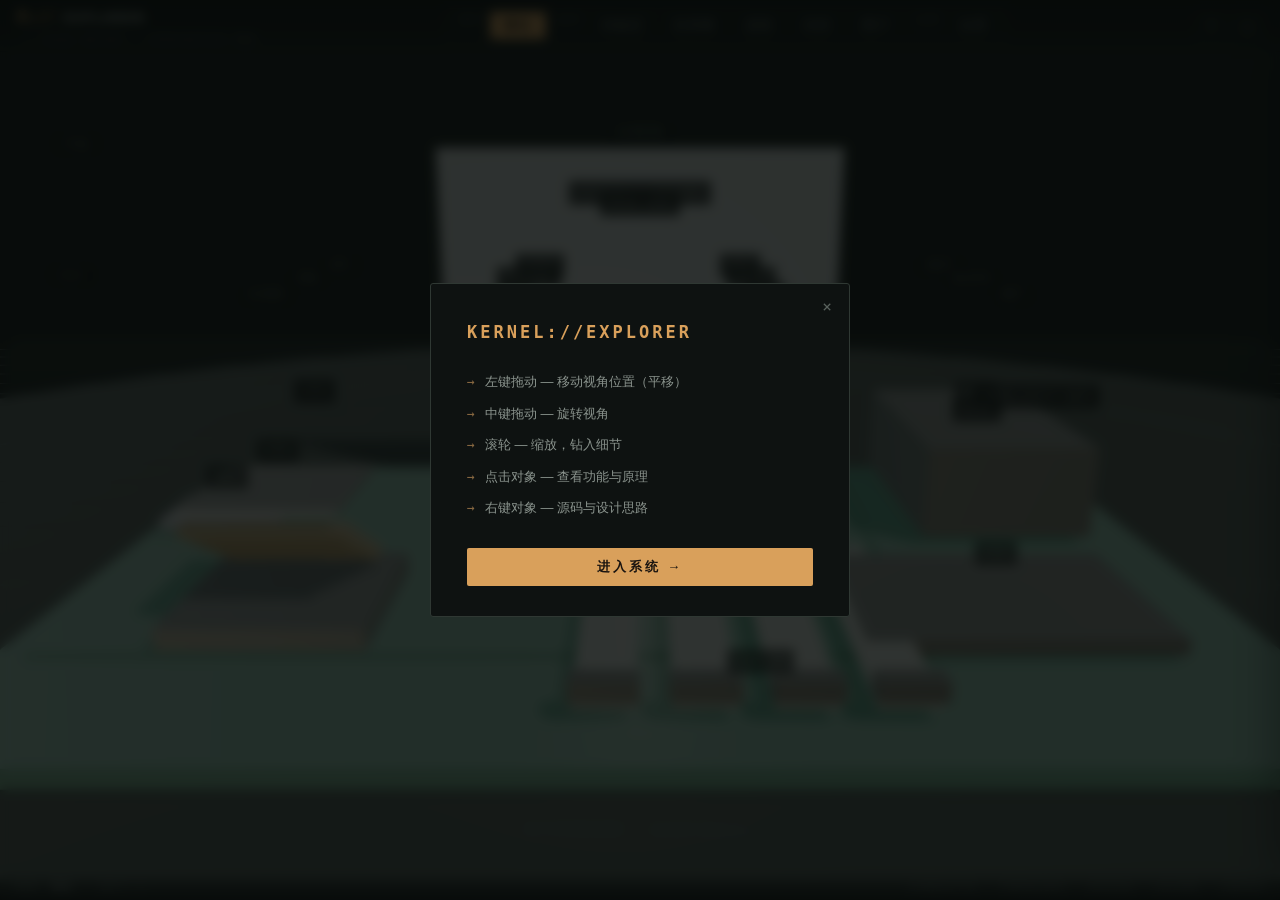
<file: index.html>
<!DOCTYPE html>
<html lang="zh-CN">
<head>
<meta charset="UTF-8">
<meta name="viewport" content="width=device-width, initial-scale=1.0">
<title>KERNEL://EXPLORER — Linux 内核三维学习器</title>
<meta name="description" content="以三维交互方式学习 Linux 系统架构：内核态/用户态、目录树、进程与内存原理">
<link rel="stylesheet" href="css/style.css?v=3">
</head>
<body>

<!-- ===== 顶部 HUD ===== -->
<header class="hud" id="hud">
  <div class="hud-left">
    <div class="brand">
      <span class="brand-mark">K://</span>
      <span class="brand-name">EXPLORER</span>
    </div>
    <div class="brand-sub">linux&nbsp;kernel&nbsp;·&nbsp;interactive&nbsp;map</div>
  </div>

  <nav class="views" id="views" role="tablist">
    <span class="nav-group">硬件</span>
    <button class="view-btn active" data-view="machine" role="tab">整机</button>
    <span class="nav-group">软件</span>
    <button class="view-btn" data-view="kernel" role="tab">内核态</button>
    <button class="view-btn" data-view="fs" role="tab">目录树</button>
    <button class="view-btn" data-view="process" role="tab">进程</button>
    <button class="view-btn" data-view="memory" role="tab">内存</button>
    <button class="view-btn" data-view="user" role="tab">用户</button>
    <span class="nav-group">全局</span>
    <button class="view-btn" data-view="panorama" role="tab">全景</button>
  </nav>

  <div class="hud-right">
    <button class="icon-btn" id="btn-help" title="操作帮助">?</button>
    <button class="icon-btn" id="btn-reset" title="重置视角">⟲</button>
  </div>
</header>

<!-- ===== 3D 场景 ===== -->
<main id="stage">
  <div id="scene-container"></div>
  <div id="scene-css-layer"></div>

  <!-- 底部状态栏 -->
  <footer class="statusbar" id="statusbar">
    <span class="st st-view">视图: <b id="st-view">全景</b></span>
    <span class="st st-sep">·</span>
    <span class="st st-sel">选中: <b id="st-sel">—</b></span>
    <span class="st st-sep">·</span>
    <span class="st st-hint">左键拖动平移 · 中键拖动旋转 · 滚轮缩放 · 点击查看 · 右键更多</span>
  </footer>
</main>

<!-- ===== 信息面板 ===== -->
<aside class="panel" id="panel" aria-hidden="true">
  <div class="panel-head">
    <div class="panel-crumb" id="panel-crumb"></div>
    <button class="panel-close" id="panel-close" title="关闭 (Esc)">×</button>
  </div>
  <div class="panel-body" id="panel-body"></div>
</aside>

<!-- ===== 右键菜单 ===== -->
<div class="ctxmenu" id="ctxmenu" hidden>
  <div class="ctx-item" data-action="source">查看源码</div>
  <div class="ctx-item" data-action="idea">设计思路</div>
  <div class="ctx-item ctx-sep"></div>
  <div class="ctx-item" data-action="focus">聚焦此对象</div>
  <div class="ctx-item" data-action="reset">返回全景</div>
</div>

<!-- ===== 首次引导 ===== -->
<div class="onboard" id="onboard">
  <div class="onboard-box">
    <button class="onboard-x" id="onboard-x" title="关闭 (Esc)">×</button>
    <div class="onboard-title">KERNEL://EXPLORER</div>
    <div class="onboard-line">左键拖动 — 移动视角位置（平移）</div>
    <div class="onboard-line">中键拖动 — 旋转视角</div>
    <div class="onboard-line">滚轮 — 缩放，钻入细节</div>
    <div class="onboard-line">点击对象 — 查看功能与原理</div>
    <div class="onboard-line">右键对象 — 源码与设计思路</div>
    <button class="onboard-btn" id="onboard-enter">进入系统 →</button>
  </div>
</div>

<!-- ===== WebGL 不可用时的降级提示 ===== -->
<div class="nogl" id="nogl" hidden>
  <div class="nogl-box">
    <div class="onboard-title">无法启动 3D 场景</div>
    <div class="nogl-text">当前浏览器没有可用的 WebGL（图形加速被禁用或硬件不支持）。</div>
    <div class="nogl-text">请尝试：</div>
    <div class="nogl-line">· Chrome / Edge：设置 → 系统 → 使用硬件加速</div>
    <div class="nogl-line">· Safari：开发菜单 → 实验性功能 → WebGL 2.0</div>
    <div class="nogl-line">· 或换一台带 GPU 的电脑 / 更新显卡驱动</div>
    <div class="nogl-text" style="margin-top:12px;color:var(--ink-faint);">学习内容（源码与讲解）仍可浏览：<a id="nogl-link" href="#" style="color:var(--amber);">点击这里查看文字版目录 →</a></div>
  </div>
</div>

<!-- ===== 文字版目录（降级浏览 / 快速跳转） ===== -->
<div class="nodelist" id="nodelist" hidden>
  <div class="nodelist-window">
    <div class="nodelist-head">
      <span class="nodelist-title">NODE INDEX · 全部节点</span>
      <button class="icon-btn" id="nodelist-close" title="关闭 (Esc)">×</button>
    </div>
    <div class="nodelist-body" id="nodelist-body"></div>
  </div>
</div>

<!-- ===== 源码视图遮罩层 ===== -->
<div class="source-overlay" id="source-overlay" hidden>
  <div class="source-window">
    <div class="source-head">
      <span class="source-file" id="source-file"></span>
      <span class="source-spacer"></span>
      <button class="icon-btn" id="source-close">×</button>
    </div>
    <pre class="source-code" id="source-code"></pre>
  </div>
</div>

<script src="js/three.min.js?v=3"></script>
<script src="js/OrbitControls.js?v=3"></script>
<script src="js/CSS2DRenderer.js?v=3"></script>
<script src="js/CSS3DRenderer.js?v=3"></script>
<script src="js/data.js?v=3"></script>
<script src="js/data2.js?v=3"></script>
<script src="js/data3.js?v=3"></script>
<script src="js/ui.js?v=3"></script>
<script>
/* 渲染模式自动选择：有 WebGL → 3D 光影版；无 WebGL → CSS3D 卡片版（无需 GPU） */
(function () {
  var ok = false;
  try {
    var a = document.createElement('canvas');
    var b = document.createElement('canvas');
    ok = !!(window.WebGLRenderingContext &&
      (a.getContext('webgl2') || b.getContext('webgl') || b.getContext('experimental-webgl')));
  } catch (e) { ok = false; }
  var s = document.createElement('script');
  s.src = ok ? 'js/main.js?v=3' : 'js/main-css3d.js?v=3';
  document.body.appendChild(s);
})();
</script>
</body>
</html>
</file>
<file: css/style.css>
/* ==========================================================================
   KERNEL://EXPLORER — design system
   暗色工业风：暖黑底、琥珀强调、细边框、等宽 HUD。
   刻意规避：紫色渐变、玻璃拟态泛滥、大圆角卡片。
   ========================================================================== */

:root {
  /* 色板 */
  --bg:        #0a0d0c;   /* 场景底色：带一丝绿的暖黑 */
  --bg-2:      #0e1211;   /* 面板底色 */
  --bg-3:      #121715;   /* 悬浮层 */
  --code-bg:   #070908;   /* 源码块 */
  --line:      #212824;   /* 细边框 */
  --line-2:    #2f3833;   /* hover 边框 */
  --ink:       #d5dad5;   /* 主文字 */
  --ink-dim:   #8a938d;   /* 次要文字 */
  --ink-faint: #5a635e;   /* 弱化文字 */
  --amber:     #d9a05b;   /* 唯一强调色：琥珀 */
  --amber-bright: #e9bc82;
  --amber-dim: #8a6a42;
  --cold:      #8aa8bd;   /* 用户态：冷灰蓝 */
  --cold-dim:  #5c7484;
  --term:      #9cc39a;   /* 终端绿：仅用于源码/状态 */
  --hard:      #a2a8a5;   /* 硬件金属灰 */
  --danger:    #c96f5d;

  /* 字体 */
  --f-sans: "PingFang SC", "Noto Sans SC", "Source Han Sans SC", "Microsoft YaHei",
            -apple-system, "Helvetica Neue", Arial, sans-serif;
  --f-mono: "JetBrains Mono", "SF Mono", "Cascadia Code", Menlo, Consolas, "Noto Sans Mono CJK SC", monospace;

  /* 尺寸节奏 */
  --r: 3px;            /* 圆角：极小，工业感 */
  --panel-w: 430px;
  --hud-h: 52px;
}

/* ============ 基础 ============ */
* { margin: 0; padding: 0; box-sizing: border-box; }

html, body {
  width: 100%; height: 100%;
  overflow: hidden;
  background: var(--bg);
  color: var(--ink);
  font-family: var(--f-sans);
  font-size: 14px;
  line-height: 1.65;
  -webkit-font-smoothing: antialiased;
}

::selection { background: rgba(217,160,91,.28); color: #f2e4cf; }

button { font-family: inherit; cursor: pointer; border: none; background: none; color: inherit; }
:focus-visible { outline: 1px solid var(--amber); outline-offset: 2px; }

/* 滚动条（面板内） */
::-webkit-scrollbar { width: 8px; height: 8px; }
::-webkit-scrollbar-thumb { background: var(--line-2); border-radius: 4px; }
::-webkit-scrollbar-thumb:hover { background: #3d4842; }
::-webkit-scrollbar-track { background: transparent; }

/* ============ 顶部 HUD ============ */
.hud {
  position: fixed; inset: 0 0 auto 0; z-index: 40;
  height: var(--hud-h);
  display: flex; align-items: center; justify-content: space-between;
  padding: 0 18px;
  background: linear-gradient(to bottom, rgba(7,10,9,.92), rgba(7,10,9,.55) 70%, transparent);
  border-bottom: 1px solid transparent;
  pointer-events: none;
}
.hud > * { pointer-events: auto; }

.brand { display: flex; align-items: baseline; gap: 8px; }
.brand-mark {
  font-family: var(--f-mono);
  font-size: 15px; font-weight: 700; letter-spacing: .5px;
  color: var(--amber);
}
.brand-name {
  font-family: var(--f-mono);
  font-size: 12px; font-weight: 600; letter-spacing: 3px;
  color: var(--ink);
}
.brand-sub {
  margin-left: 10px;
  font-family: var(--f-mono); font-size: 10px; letter-spacing: 1.2px;
  color: var(--ink-faint);
  border-left: 1px solid var(--line-2); padding-left: 10px;
  text-transform: lowercase;
}

/* 视图切换 tabs */
.views {
  display: flex; gap: 2px;
  padding: 3px;
  background: rgba(14,18,17,.72);
  border: 1px solid var(--line);
  border-radius: var(--r);
}
.view-btn {
  padding: 5px 14px;
  font-size: 12px; letter-spacing: 2px;
  color: var(--ink-dim);
  border-radius: 2px;
  transition: color .18s, background .18s;
}
.view-btn:hover { color: var(--ink); }
.view-btn.active {
  color: #1a1410;
  background: var(--amber);
  font-weight: 600;
}

.hud-right { display: flex; gap: 6px; }
.icon-btn {
  width: 30px; height: 30px;
  display: grid; place-items: center;
  font-family: var(--f-mono); font-size: 14px;
  color: var(--ink-dim);
  border: 1px solid var(--line);
  border-radius: var(--r);
  background: rgba(14,18,17,.72);
  transition: color .18s, border-color .18s;
}
.icon-btn:hover { color: var(--amber); border-color: var(--amber-dim); }

/* ============ 场景 ============ */
#stage { position: fixed; inset: 0; }
#scene-container { position: absolute; inset: 0; }
#scene-css-layer { position: absolute; inset: 0; pointer-events: none; overflow: hidden; }

/* CSS 标签（CSS2D） */
.css-label {
  pointer-events: auto;
  font-family: var(--f-mono);
  font-size: 11px; letter-spacing: 1px;
  color: var(--ink-dim);
  background: rgba(10,13,12,.72);
  border: 1px solid var(--line);
  border-radius: 2px;
  padding: 2px 8px;
  white-space: nowrap;
  user-select: none;
  cursor: pointer;
  transition: color .15s, border-color .15s, background .15s;
  backdrop-filter: blur(2px);
}
.css-label:hover { color: var(--amber-bright); border-color: var(--amber-dim); }
.css-label.sel { color: var(--amber-bright); border-color: var(--amber); background: rgba(26,20,14,.8); }
.css-label.layer-tag {
  font-size: 10px; letter-spacing: 3px;
  color: var(--ink-faint);
  border-color: transparent; background: transparent;
  cursor: default; pointer-events: none;
  backdrop-filter: none;
}
.css-label.layer-tag:hover { color: var(--ink-faint); }
.css-label.layer-tag.amber { color: var(--amber-dim); }
.css-label.layer-tag.cold { color: var(--cold-dim); }

/* ============ 底部状态栏 ============ */
.statusbar {
  position: fixed; inset: auto 0 0 0; z-index: 40;
  height: 26px;
  display: flex; align-items: center; gap: 10px;
  padding: 0 14px;
  font-family: var(--f-mono); font-size: 10.5px; letter-spacing: .5px;
  color: var(--ink-faint);
  background: linear-gradient(to top, rgba(7,10,9,.9), rgba(7,10,9,.5) 60%, transparent);
  pointer-events: none;
}
.st b { color: var(--ink-dim); font-weight: 500; }
.st-sep { color: var(--line-2); }
.st-hint { margin-left: auto; }

/* ============ 信息面板 ============ */
.panel {
  position: fixed; top: var(--hud-h); right: 0; bottom: 26px; z-index: 30;
  width: min(var(--panel-w), 92vw);
  display: flex; flex-direction: column;
  background: rgba(12,16,14,.93);
  border-left: 1px solid var(--line);
  box-shadow: -12px 0 40px rgba(0,0,0,.45);
  transform: translateX(102%);
  transition: transform .26s cubic-bezier(.33,1,.5,1);
}
.panel.open { transform: translateX(0); }

.panel-head {
  display: flex; align-items: center; justify-content: space-between;
  padding: 10px 14px;
  border-bottom: 1px solid var(--line);
}
.panel-crumb {
  font-family: var(--f-mono); font-size: 11px; letter-spacing: 1px;
  color: var(--amber);
  overflow: hidden; text-overflow: ellipsis; white-space: nowrap;
}
.panel-close {
  width: 26px; height: 26px;
  font-family: var(--f-mono); font-size: 15px;
  color: var(--ink-faint);
  border: 1px solid transparent; border-radius: var(--r);
}
.panel-close:hover { color: var(--ink); border-color: var(--line-2); }

.panel-body {
  flex: 1; overflow-y: auto;
  padding: 18px 20px 28px;
}

/* 面板内容排版 */
.p-body .p-kind {
  display: inline-block;
  font-family: var(--f-mono); font-size: 10px; letter-spacing: 2px;
  color: var(--amber);
  border: 1px solid var(--amber-dim);
  border-radius: 2px;
  padding: 1px 8px; margin-bottom: 12px;
}
.p-body h2 {
  font-size: 19px; font-weight: 600; letter-spacing: 1px;
  color: var(--ink);
  margin-bottom: 4px;
  line-height: 1.35;
}
.p-body .p-sub {
  font-family: var(--f-mono); font-size: 11.5px;
  color: var(--ink-faint);
  margin-bottom: 14px;
}
.p-body .p-zh {
  font-size: 13px; color: var(--ink-dim);
  margin-bottom: 14px;
}
.p-body h3 {
  font-family: var(--f-mono); font-size: 11px; letter-spacing: 2px;
  color: var(--amber);
  margin: 18px 0 8px;
  display: flex; align-items: center; gap: 8px;
}
.p-body h3::after { content: ""; flex: 1; height: 1px; background: var(--line); }

.p-body p { font-size: 13px; color: var(--ink-dim); margin-bottom: 10px; }
.p-body p b, .p-body li b { color: var(--ink); font-weight: 600; }
.p-body ul { margin: 0 0 10px 18px; }
.p-body li { font-size: 13px; color: var(--ink-dim); margin-bottom: 5px; }
.p-body li b { color: var(--ink); }

/* 行内代码 */
.p-body code {
  font-family: var(--f-mono); font-size: 12px;
  color: var(--term);
  background: rgba(156,195,154,.08);
  padding: 1px 5px; border-radius: 2px;
  border: 1px solid rgba(156,195,154,.12);
}

/* 迷你结构表（目录/权限等） */
.mini-table {
  width: 100%; border-collapse: collapse;
  font-size: 12.5px; margin: 6px 0 14px;
}
.mini-table th {
  font-family: var(--f-mono); font-size: 10px; letter-spacing: 1.5px;
  color: var(--ink-faint); font-weight: 500;
  text-align: left;
  padding: 4px 8px;
  border-bottom: 1px solid var(--line-2);
}
.mini-table td {
  padding: 5px 8px;
  color: var(--ink-dim);
  border-bottom: 1px solid var(--line);
  vertical-align: top;
}
.mini-table td:first-child { font-family: var(--f-mono); color: var(--ink); white-space: nowrap; }
.mini-table tr:hover td { background: rgba(217,160,91,.04); }

/* 流程步骤（系统调用链路等） */
.flow {
  display: flex; flex-wrap: wrap; align-items: center; gap: 6px;
  margin: 8px 0 14px;
}
.flow-step {
  font-family: var(--f-mono); font-size: 11px;
  color: var(--ink-dim);
  border: 1px solid var(--line-2);
  border-radius: 2px;
  padding: 3px 9px;
  background: var(--bg-2);
}
.flow-step.hot { color: var(--amber-bright); border-color: var(--amber-dim); }
.flow-arrow { color: var(--amber-dim); font-family: var(--f-mono); font-size: 11px; }

/* 源码摘要块（面板内） */
.src-preview {
  margin: 4px 0 6px;
  background: var(--code-bg);
  border: 1px solid var(--line);
  border-left: 2px solid var(--amber-dim);
  border-radius: 2px;
  overflow: hidden;
}
.src-preview .src-head {
  display: flex; justify-content: space-between; align-items: center;
  padding: 5px 10px;
  background: var(--bg-2);
  border-bottom: 1px solid var(--line);
}
.src-preview .src-head span {
  font-family: var(--f-mono); font-size: 10.5px; letter-spacing: .5px;
  color: var(--term);
}
.src-preview .src-head button {
  font-family: var(--f-mono); font-size: 10px; letter-spacing: 1px;
  color: var(--amber); padding: 2px 6px; border-radius: 2px;
  border: 1px solid transparent;
}
.src-preview .src-head button:hover { border-color: var(--amber-dim); }
.src-preview pre {
  padding: 10px 12px;
  font-family: var(--f-mono); font-size: 11.5px; line-height: 1.6;
  color: var(--ink-dim);
  overflow-x: auto;
  white-space: pre;
}

/* 相关节点 chip */
.chip {
  font-size: 11.5px; letter-spacing: .5px;
  color: var(--cold);
  border: 1px solid var(--line-2);
  border-radius: 2px;
  padding: 3px 10px;
  background: transparent;
  transition: color .15s, border-color .15s;
}
.chip:hover { color: var(--amber-bright); border-color: var(--amber-dim); }

/* 思路块 */
.idea-box {
  margin-top: 6px;
  border: 1px solid var(--line);
  border-left: 2px solid var(--cold);
  border-radius: 2px;
  padding: 12px 14px;
  background: rgba(138,168,189,.04);
}
.idea-box .idea-head {
  font-family: var(--f-mono); font-size: 10px; letter-spacing: 2px;
  color: var(--cold); margin-bottom: 6px;
}
.idea-box p { font-size: 12.5px; color: var(--ink-dim); margin-bottom: 6px; }
.idea-box p:last-child { margin-bottom: 0; }

/* ============ 右键菜单 ============ */
.ctxmenu {
  position: fixed; z-index: 60;
  min-width: 148px;
  background: var(--bg-3);
  border: 1px solid var(--line-2);
  border-radius: var(--r);
  padding: 4px;
  box-shadow: 0 8px 30px rgba(0,0,0,.55);
}
.ctx-item {
  padding: 6px 12px;
  font-size: 12px; letter-spacing: 1px;
  color: var(--ink-dim);
  border-radius: 2px;
  user-select: none;
}
.ctx-item:hover { background: rgba(217,160,91,.12); color: var(--amber-bright); }
.ctx-item.ctx-sep { height: 1px; padding: 0; margin: 4px 6px; background: var(--line); }
.ctx-item.danger:hover { color: var(--danger); background: rgba(201,111,93,.1); }

/* 所有用 hidden 属性的浮层：必须真正隐藏（避免 CSS display 覆盖 hidden） */
.nogl[hidden], .source-overlay[hidden], .nodelist[hidden], .ctxmenu[hidden] {
  display: none !important;
}

/* ============ 首次引导 ============ */
.onboard {
  position: fixed; inset: 0; z-index: 80;
  display: grid; place-items: center;
  background: rgba(7,10,9,.82);
  backdrop-filter: blur(6px);
  transition: opacity .5s;
}
.onboard.hide { opacity: 0; pointer-events: none; }
.onboard.gone { display: none !important; }
.onboard-box {
  position: relative;
  width: min(420px, 90vw);
  border: 1px solid var(--line-2);
  background: var(--bg-2);
  padding: 34px 36px 30px;
  border-radius: var(--r);
}
.onboard-x {
  position: absolute; top: 8px; right: 8px;
  width: 28px; height: 28px;
  font-family: var(--f-mono); font-size: 16px;
  color: var(--ink-faint);
  border: 1px solid transparent; border-radius: var(--r);
}
.onboard-x:hover { color: var(--amber-bright); border-color: var(--line-2); }
.onboard-title {
  font-family: var(--f-mono);
  font-size: 17px; font-weight: 700; letter-spacing: 3px;
  color: var(--amber);
  margin-bottom: 20px;
}
.onboard-line {
  font-size: 13px; color: var(--ink-dim);
  padding: 5px 0 5px 18px;
  position: relative;
}
.onboard-line::before {
  content: "→";
  position: absolute; left: 0;
  font-family: var(--f-mono); color: var(--amber-dim);
}
.onboard-btn {
  margin-top: 24px; width: 100%;
  padding: 10px 0;
  font-size: 13px; letter-spacing: 3px;
  color: #1a1410; font-weight: 600;
  background: var(--amber);
  border-radius: 2px;
  transition: background .18s;
}
.onboard-btn:hover { background: var(--amber-bright); }

/* ============ WebGL 降级提示 ============ */
.nogl {
  position: fixed; inset: 0; z-index: 85;
  display: grid; place-items: center;
  background: var(--bg);
}
.nogl-box {
  width: min(460px, 92vw);
  border: 1px solid var(--line-2);
  background: var(--bg-2);
  padding: 34px 36px;
  border-radius: var(--r);
}
.nogl-text { font-size: 13px; color: var(--ink-dim); margin: 8px 0; line-height: 1.7; }
.nogl-line {
  font-family: var(--f-mono); font-size: 12px;
  color: var(--ink-dim);
  padding: 4px 0 4px 16px;
  position: relative;
}
.nogl-line::before {
  content: "→"; position: absolute; left: 0;
  font-family: var(--f-mono); color: var(--amber-dim);
}

/* ============ 文字版目录 ============ */
.nodelist {
  position: fixed; inset: 0; z-index: 75;
  display: grid; place-items: center;
  background: rgba(7,10,9,.72);
}
.nodelist-window {
  width: min(680px, 94vw); height: min(580px, 82vh);
  display: flex; flex-direction: column;
  background: var(--bg-2);
  border: 1px solid var(--line-2);
  border-radius: 3px;
  box-shadow: 0 20px 80px rgba(0,0,0,.55);
}
.nodelist-head {
  display: flex; align-items: center; justify-content: space-between;
  padding: 10px 14px;
  border-bottom: 1px solid var(--line);
}
.nodelist-title {
  font-family: var(--f-mono); font-size: 12px; letter-spacing: 2px;
  color: var(--amber);
}
.nodelist-body { flex: 1; overflow-y: auto; padding: 14px 18px; }
.nodelist-group { margin-bottom: 6px; }
.nodelist-group-title {
  font-family: var(--f-mono); font-size: 10.5px; letter-spacing: 2px;
  color: var(--ink-faint);
  margin: 10px 0 6px;
  border-bottom: 1px solid var(--line);
  padding-bottom: 4px;
}
.nodelist-item {
  display: inline-block; margin: 3px;
  padding: 4px 10px;
  font-size: 12px; color: var(--ink-dim);
  border: 1px solid var(--line);
  border-radius: 2px;
  cursor: pointer;
  transition: color .15s, border-color .15s;
}
.nodelist-item:hover { color: var(--amber-bright); border-color: var(--amber-dim); }

/* ============ CSS3D 降级模式（无 WebGL） ============ */
.c3d-card {
  position: absolute;
  display: flex; flex-direction: column;
  align-items: center; justify-content: center;
  gap: 2px;
  font-family: var(--f-mono);
  color: var(--ink);
  background: rgba(18,23,21,.94);
  border: 1px solid var(--line-2);
  border-radius: 3px;
  box-shadow: 0 4px 24px rgba(0,0,0,.4);
  cursor: pointer;
  user-select: none;
  backface-visibility: visible;
  transition: border-color .15s, box-shadow .15s;
  white-space: nowrap;
  overflow: hidden;
}
.c3d-card .c3d-name { font-size: 12px; letter-spacing: 1.5px; color: var(--ink); font-weight: 600; }
.c3d-card .c3d-sub { font-size: 9px; letter-spacing: 1px; color: var(--ink-faint); }
.c3d-card.hov { border-color: var(--amber-dim); box-shadow: 0 4px 30px rgba(217,160,91,.2); }
.c3d-card.sel { border-color: var(--amber); box-shadow: 0 0 0 1px var(--amber), 0 6px 34px rgba(217,160,91,.3); }
.c3d-card.sel .c3d-name { color: var(--amber-bright); }
.c3d-card.rel { border-color: var(--amber); box-shadow: 0 0 12px rgba(217,160,91,.35); }
.c3d-card.rel .c3d-name { color: var(--amber-bright); }
.c3d-card.dim { opacity: .28; filter: saturate(.4); }

.c3d-kernel { background: rgba(38,28,16,.94); border-color: var(--amber-dim); }
.c3d-kernel .c3d-name { color: var(--amber); }
.c3d-user { background: rgba(20,30,38,.94); border-color: #3a4c58; }
.c3d-user .c3d-name { color: var(--cold); }
.c3d-metal { background: rgba(30,33,32,.94); border-color: #4a4f4d; }
.c3d-metal .c3d-name { color: #b9bebc; }
.c3d-term { background: rgba(22,34,26,.94); border-color: #3d5c47; }
.c3d-term .c3d-name { color: var(--term); }
.c3d-gate { background: rgba(45,32,18,.96); border-color: var(--amber); }
.c3d-gate .c3d-name { color: var(--amber-bright); letter-spacing: 2px; font-size: 11px; }
.c3d-fs { background: rgba(32,24,14,.92); border-color: #6a5336; }
.c3d-fs .c3d-name { font-size: 10.5px; color: #d8b98a; }
.c3d-fs-root { background: rgba(45,32,16,.96); border-color: var(--amber); }
.c3d-fs-root .c3d-name { color: var(--amber-bright); font-size: 14px; }
.c3d-frame { background: rgba(30,34,32,.92); border-color: #4a4f4d; }
.c3d-frame .c3d-name { font-size: 9px; color: var(--ink-dim); }

.c3d-addr {
  display: flex; flex-direction: column;
  padding: 0;
  background: transparent;
  box-shadow: 0 4px 24px rgba(0,0,0,.35);
}
.c3d-addr .c3d-addr-seg {
  display: flex; align-items: center; justify-content: center;
  width: 100%;
  color: rgba(215,220,215,.85);
  font-size: 9px; letter-spacing: 1px;
  border-bottom: 1px solid rgba(0,0,0,.35);
}
.c3d-addr .c3d-addr-seg:last-child { border-bottom: none; }

.c3d-pt {
  background:
    repeating-linear-gradient(0deg, transparent 0 23px, rgba(138,106,66,.25) 23px 24px),
    repeating-linear-gradient(90deg, transparent 0 23px, rgba(138,106,66,.25) 23px 24px),
    rgba(14,18,16,.95);
  border-color: var(--amber-dim);
}

.c3d-deck {
  position: absolute;
  display: flex; flex-direction: column;
  align-items: center; justify-content: center;
  border: 1px solid var(--line-2);
  border-radius: 4px;
  pointer-events: none;
  backface-visibility: visible;
  box-shadow: inset 0 0 60px rgba(0,0,0,.35);
}
.c3d-deck-name {
  font-family: var(--f-mono); font-size: 13px; letter-spacing: 4px;
  color: var(--ink-dim);
}
.c3d-deck-sub {
  font-family: var(--f-mono); font-size: 10px; letter-spacing: 2px;
  color: var(--ink-faint);
  margin-top: 4px;
}
.deck-hard { background: rgba(26,30,28,.55); border-color: #3a403d; }
.deck-hard .c3d-deck-name { color: #8f9491; }
.deck-kernel { background: rgba(38,28,16,.38); border-color: rgba(217,160,91,.45); }
.deck-kernel .c3d-deck-name { color: var(--amber-dim); }
.deck-user { background: rgba(20,30,38,.34); border-color: rgba(138,168,189,.4); }
.deck-user .c3d-deck-name { color: var(--cold-dim); }
.deck-mem { background: rgba(26,30,28,.45); border-color: #3a403d; }
.deck-fs-tag { background: transparent; border-color: transparent; }
.deck-fs-tag .c3d-deck-name { color: var(--ink-faint); letter-spacing: 3px; }

/* ============ 源码浮层 ============ */
.source-overlay {
  position: fixed; inset: 0; z-index: 70;
  display: grid; place-items: center;
  background: rgba(7,10,9,.72);
}
.source-window {
  width: min(780px, 92vw); height: min(560px, 82vh);
  display: flex; flex-direction: column;
  background: var(--code-bg);
  border: 1px solid var(--line-2);
  border-radius: 3px;
  box-shadow: 0 20px 80px rgba(0,0,0,.6);
}
.source-head {
  display: flex; align-items: center; gap: 10px;
  padding: 8px 12px;
  background: var(--bg-2);
  border-bottom: 1px solid var(--line);
}
.source-file {
  font-family: var(--f-mono); font-size: 12px; letter-spacing: .5px;
  color: var(--term);
}
.source-spacer { flex: 1; }
.source-code {
  flex: 1; overflow: auto;
  padding: 16px 18px;
  font-family: var(--f-mono); font-size: 12.5px; line-height: 1.7;
  color: var(--ink-dim);
  white-space: pre;
  tab-size: 4;
}

/* ============ 响应式 ============ */
@media (max-width: 860px) {
  .brand-sub { display: none; }
  .views { order: 3; position: absolute; top: calc(var(--hud-h) + 6px); left: 50%; transform: translateX(-50%); }
  .hud { flex-wrap: wrap; height: auto; padding-bottom: 8px; }
  .panel { top: calc(var(--hud-h) + 44px); width: 100vw; }
  .st-hint { display: none; }
}
@media (max-width: 560px) {
  .view-btn { padding: 4px 9px; font-size: 11px; letter-spacing: 1px; }
  .brand-name { display: none; }
}

/* 减弱动效偏好 */
@media (prefers-reduced-motion: reduce) {
  .panel, .onboard, .css-label, .view-btn, .icon-btn { transition: none !important; }
}

/* ===== 整机层（machine）新增样式 ===== */
.machine-tag { color: #b9c8d4; font-size: 12px; letter-spacing: 1px; }
.drill-btn {
  display: block; width: 100%; margin: 14px 0 4px; padding: 10px 14px;
  background: linear-gradient(135deg, #d9a05b, #b07d3e);
  color: #141a17; border: none; border-radius: 6px;
  font-size: 14px; font-weight: 700; letter-spacing: 1px; cursor: pointer;
  transition: filter .15s, transform .1s;
}
.drill-btn:hover { filter: brightness(1.12); transform: translateY(-1px); }

/* ===== 导航分组 ===== */
.nav-group {
  color: var(--ink-faint, #7a857e); font-size: 10px; letter-spacing: 2px;
  margin: 0 4px 0 10px; user-select: none; opacity: .8;
}
.nav-group::after { content: ''; }

/* ===== 主板丝印标签 ===== */
.pcb-tag { color: #a8c8b4; font-size: 11px; letter-spacing: 1.5px; opacity: .85; }
.deck-mobo { background: linear-gradient(180deg, #1c5c3d, #13422c) !important; }
</file>
